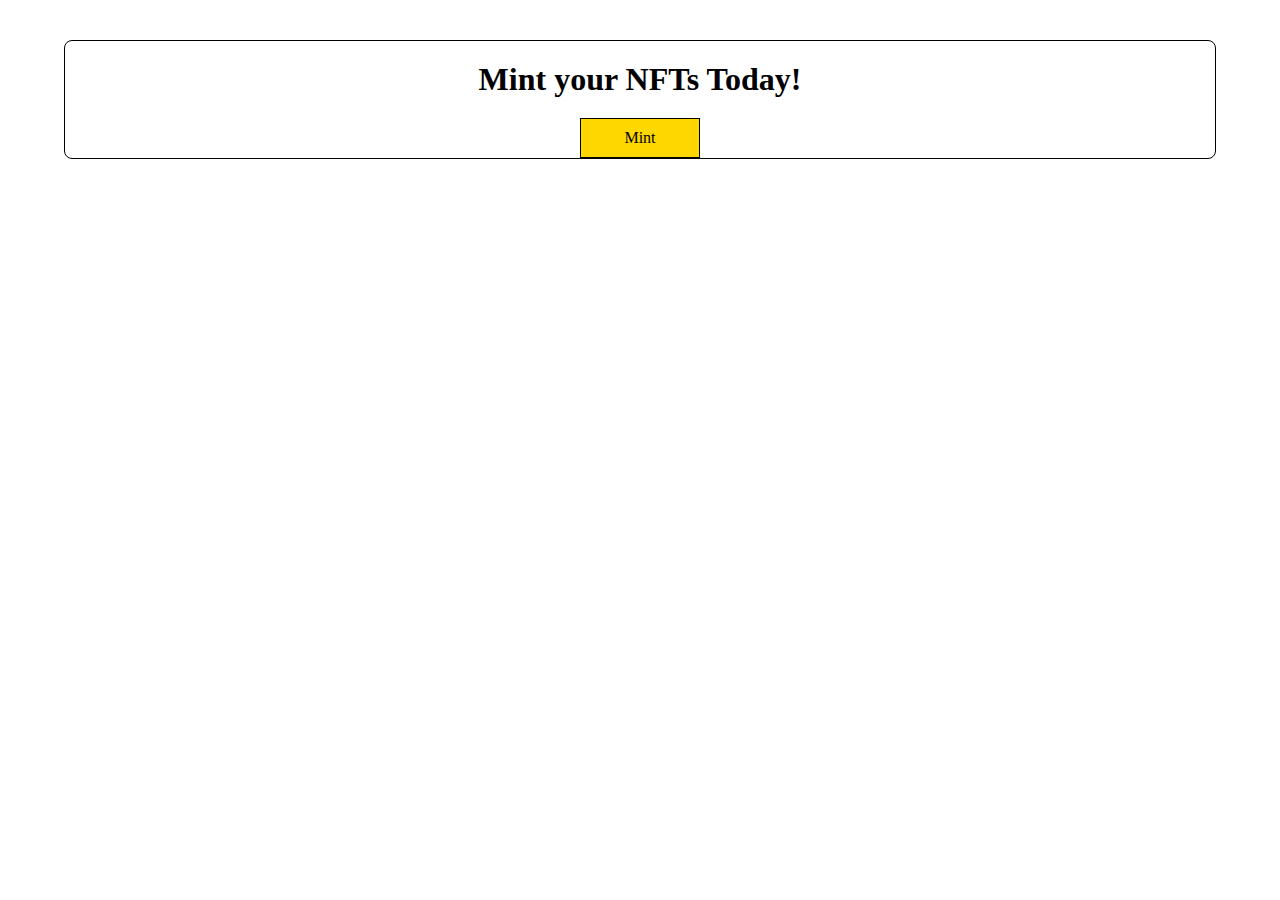
<file: index.html>
<!DOCTYPE html>
<html lang="en">
  <head>
    <meta charset="UTF-8" />
    <meta name="viewport" content="width=device-width, initial-scale=1.0" />
    <title>Shirt Land NFTs</title>
    <link rel="stylesheet" href="/style.css" />
  </head>
  <body>
    <main class="main-content">
      <h1 class="header">Mint your NFTs Today!</h1>

      <a href="/new/new-nft.html" class="button">Mint</a>
    </main>
  </body>
</html>
</file>
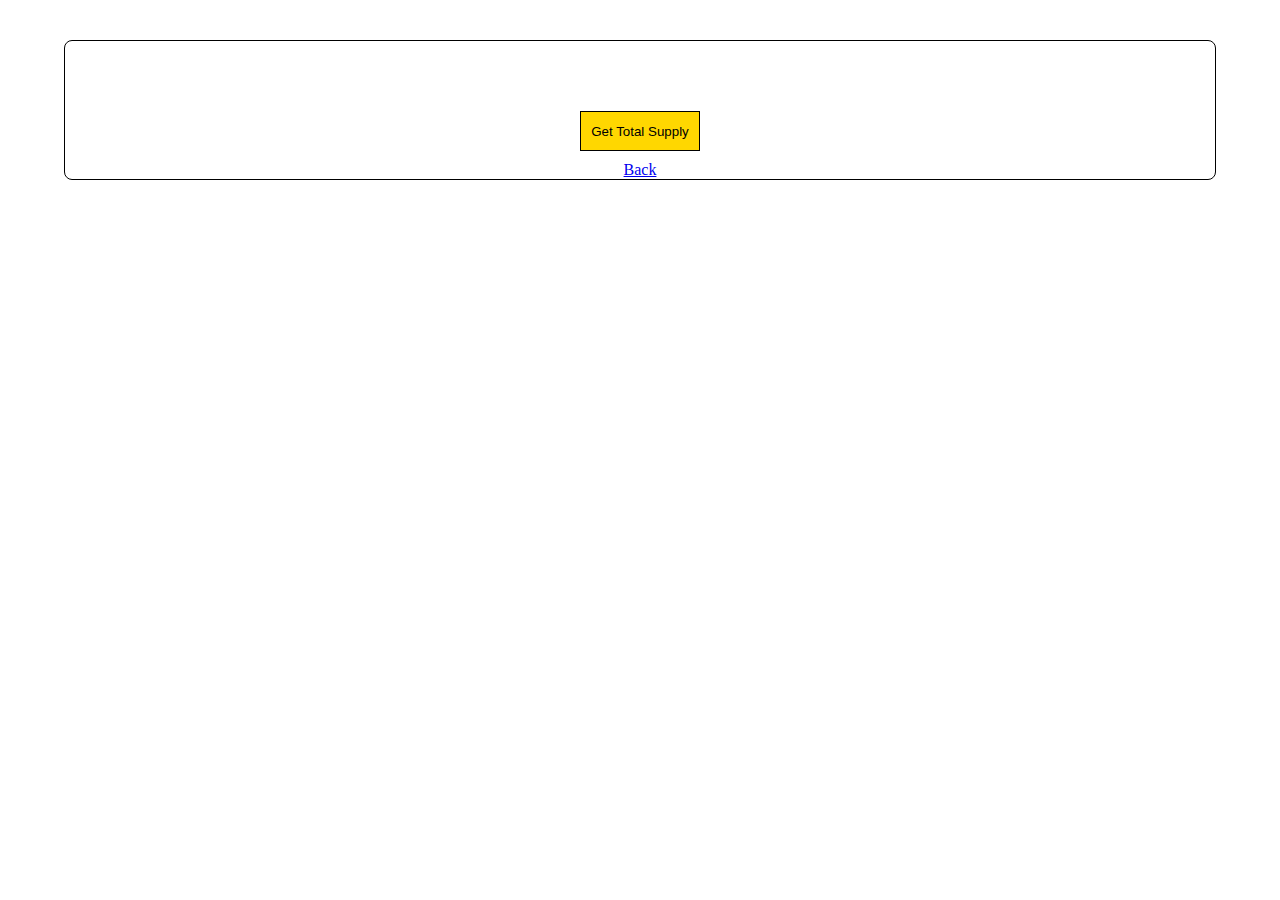
<file: all/nfts.html>
<!DOCTYPE html>
<html lang="en">
  <head>
    <meta charset="UTF-8" />
    <meta name="viewport" content="width=device-width, initial-scale=1.0" />
    <title>Polo Land NFTs</title>
    <link rel="stylesheet" href="/style.css" />
  </head>
  <body>
    <main class="main-content">
      <!-- List of NFts and their Metadata -->
      <div class="list-of-nfts" id="list-of-nfts"></div>

      <!-- Button to get the total supply of NFTs -->
      <div class="btn-container">
        <button id="getNFTsTotal" class="button">Get Total Supply</button>
        <div class="nft-supply-qty" id="total-nfts"></div>
      </div>
      <a href="/new/new-nft.html" class="back-button">Back</a>
    </main>
    <script src="./nfts.js"></script>
  </body>
</html>
</file>
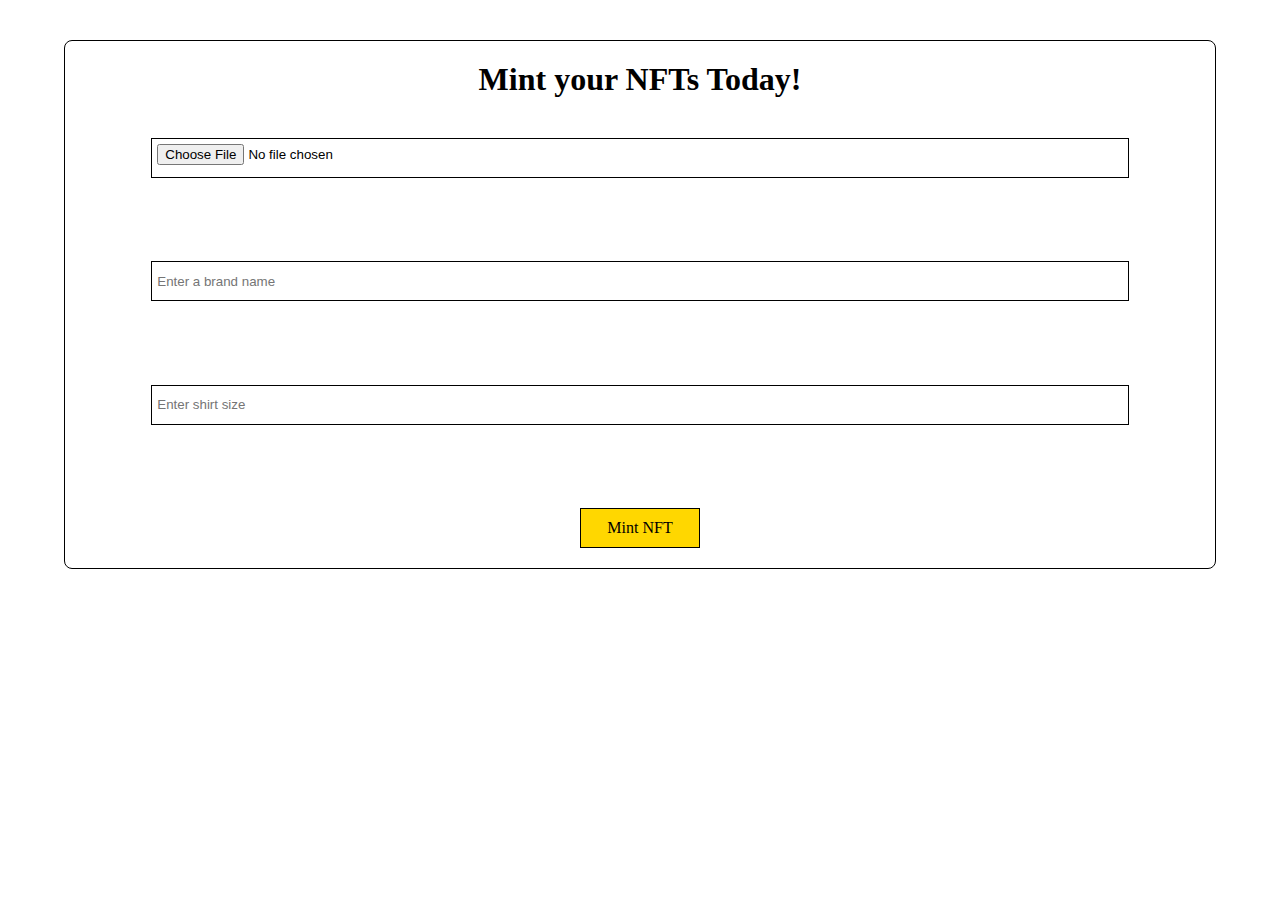
<file: new/new-nft.html>
<!DOCTYPE html>
<html lang="en">
  <head>
    <meta charset="UTF-8" />
    <meta name="viewport" content="width=device-width, initial-scale=1.0" />
    <title>Shirt Land NFTs</title>
    <link rel="stylesheet" href="/style.css" />
  </head>
  <body>
    <main class="main-content">
      <h1 class="header">Mint your NFTs Today!</h1>
      <div id="form" class="form">
        <input
          class="input"
          id="image"
          placeholder="Select a picture"
          type="file" />
        <input
          class="input"
          id="brandName"
          placeholder="Enter a brand name"
          type="text" />
        <input
          class="input"
          id="size"
          placeholder="Enter shirt size"
          type="text" />
        <a id="addNFT" class="button">Mint NFT</a>
      </div>
    </main>
    <script src="./new-nft.js"></script>
  </body>
</html>
</file>
<file: style.css>
* {
  box-sizing: border-box;
  padding: 0;
  margin: 0;
}

body {
  display: flex;
  align-items: center;
  justify-content: center;
}

.header {
  text-align: center;
  padding: 20px 10px;
}

.main-content,
.container {
  margin: 40px 0px;
  border: 1px solid black;
  border-radius: 8px;
  width: 90%;
  display: flex;
  flex-direction: column;
  align-items: center;
  justify-content: space-around;
}

.main-content {
  height: 100%;
}

.container {
  height: 80vh;
}

.button {
  width: 120px;
  height: 40px;
  text-decoration: none;
  display: flex;
  align-items: center;
  justify-content: center;
  cursor: pointer;
  background-color: gold;
  border: 1px solid black;
  color: black;
}

.form {
  width: 85%;
  display: flex;
  padding: 20px 0px;
  flex-direction: column;
  align-items: center;
  justify-content: space-between;
  height: 50vh;
}

.input {
  width: 100%;
  height: 40px;
  border: 1px solid black;
  padding: 5px 5px;
  color: black;
  outline: none;
}

.card {
  width: 200px;
  height: 280px;
  border: 1px solid black;
  display: flex;
  flex-direction: column;
  align-items: center;
  margin: 10px;
}

.image {
  width: 100%;
  height: 200px;
  border: 1px solid black;
}

.card-details {
  margin-top: 10px;
  text-align: center;
}

.list-of-nfts {
  width: 100%;
  height: auto;
  padding: 30px;
  display: flex;
  flex-wrap: wrap;
  align-items: center;
  justify-content: center;
}

.nft-supply-qty {
  margin-top: 10px;
}

.btn-container {
  margin: 10px 0px;
  display: flex;
  flex-direction: column;
  align-items: center;
  justify-content: center;
}

/* If screen size is more than 600px wide */
@media screen and (min-width: 600px) {
  .main-content {
    height: 80vh;
  }

  .main-content {
    height: 100%;
  }
}
</file>
